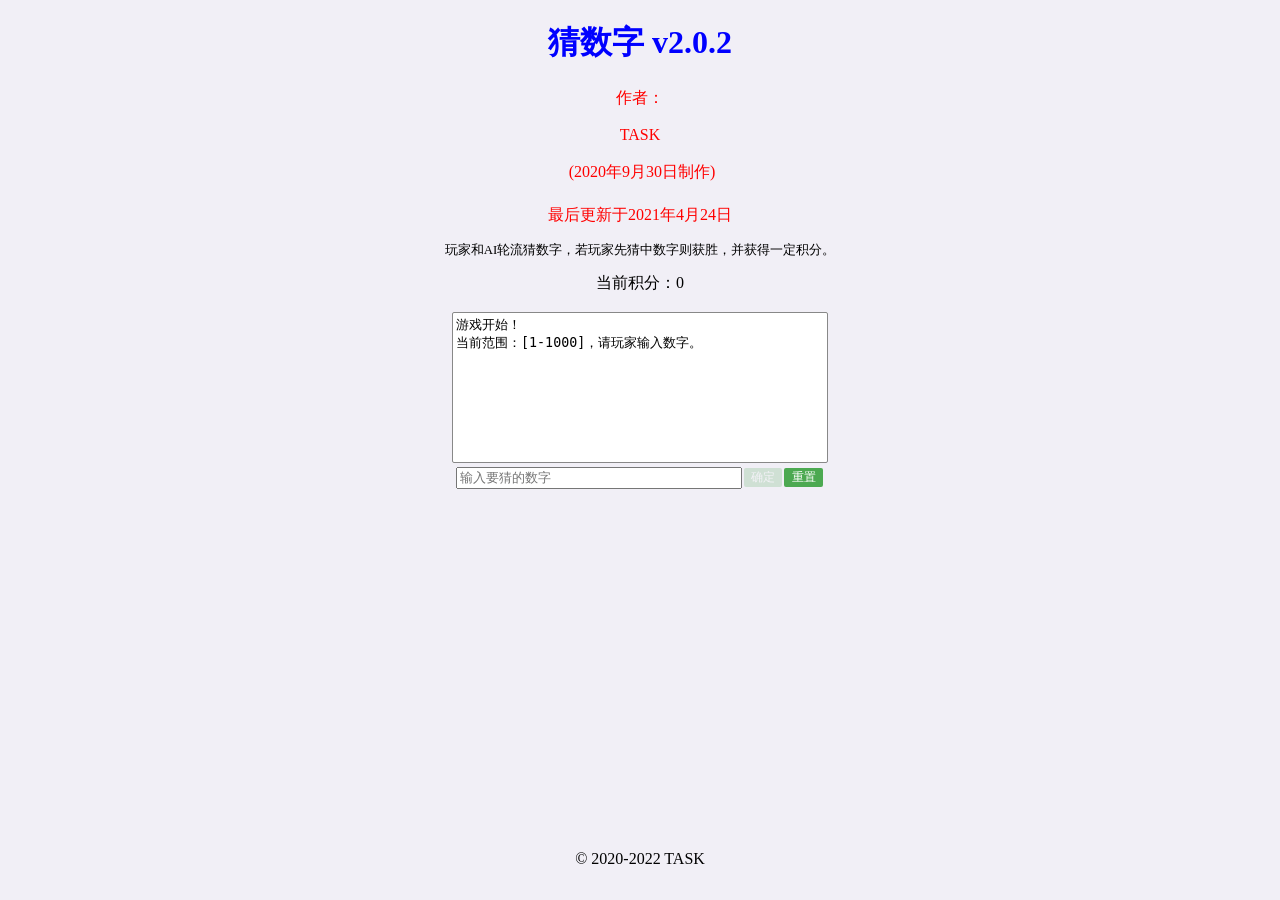
<file: guess-number/index.html>
<!DOCTYPE html>
<html>

<head>
	<meta charset="utf-8" name="viewport" content="width=device-width,initial-scale=1">
	<title>(っ °Д °;)っ</title>
	<link rel="stylesheet" href="style.css">
	<script src="main.js"></script>
	<style>
		.text {
			display: inline-block;
			width: 80vw;
			min-width: 1.8em;
			max-width: 27.6em;
			height: calc(40vh - 217px);
			min-height: 3.8em;
			max-height: 16.8em;
			text-align: start;
			font-family: Consolas, monospace;
			font-size: 13.33px;
			background-color: #fff;
			resize: none;
			white-space: pre-wrap;
			overflow: auto;
			overflow-wrap: break-word;
			padding: 0.2em;
			border: 1px solid #888;
			border-radius: 2px;
		}

		.textbox {
			display: flex;
			justify-content: space-around;
			margin: auto;
			width: 80vw;
			min-width: 1.8em;
			max-width: 27.6em;
			font-size: 13.33px;
		}

		.input {
			flex-grow: 1;
		}
	</style>
</head>

<body>
	<noscript><strong style="color:#f00">此浏览器不支持JavaScript，该脚本无法运行。</strong></noscript>
	<div class="index">
		<div class="main">
			<h1 class="title"></h1>
			<p class="info"></p>
			<p class="profile">玩家和AI轮流猜数字，若玩家先猜中数字则获胜，并获得一定积分。</p>
			<div>当前积分：<span id="score"></span>
			</div><br>
			<div id="output" class="text"></div>
			<div id="input" class="textbox">
				<input id="number" class="input" placeholder="输入要猜的数字" oninput="analyse(this.value)">
				<input id="ok" class="disabled" type="button" onclick="guess()" value="确定">
				<input type="button" value="重置" onclick="location.reload(true)">
			</div>
		</div>
		<p class="footer">&copy;&nbsp;2020-2022&nbsp;TASK</p>
	</div>
	<script src="script.js"></script>
</body>

</html>
</file>
<file: guess-number/style.css>
/* noto-sans-sc-regular */
@font-face {
	font-family: 'Noto Sans SC';
	font-style: normal;
	font-weight: regular;
	src: url('//lib.baomitu.com/fonts/noto-sans-sc/noto-sans-sc-regular.eot');
	src: local('Noto Sans SC'), local('NotoSans SC-Normal'),
		url('//lib.baomitu.com/fonts/noto-sans-sc/noto-sans-sc-regular.eot?#iefix') format('embedded-opentype'),
		url('//lib.baomitu.com/fonts/noto-sans-sc/noto-sans-sc-regular.woff2') format('woff2'),
		url('//lib.baomitu.com/fonts/noto-sans-sc/noto-sans-sc-regular.woff') format('woff'),
		url('//lib.baomitu.com/fonts/noto-sans-sc/noto-sans-sc-regular.ttf') format('truetype'),
		url('//lib.baomitu.com/fonts/noto-sans-sc/noto-sans-sc-regular.svg#NotoSans SC') format('svg');
}

@font-face {
	font-family: icomoon;
	src: url("[data-uri]");
}

:root {
	--select-bg: rgba(147, 107, 255, 0.286);
	--hover-bg: rgba(60, 251, 76, 0.286);
	--active-bg: rgba(25, 240, 43, 0.427);
	--link-color: #f00;
	--link-bg: #37723a;
	--button-bg: #4ca951;
	--button-hover-bg: #57d15d;
	--button-active-bg: #37723a;
}

/* [theme="dark"] {
	--select-color: rgba(255, 107, 147, 0.286);
} */
::selection {
	background-color: var(--select-bg);
}

::-moz-selection {
	background-color: var(--select-bg);
}

:root,
input,
select,
button {
	font-family: Noto Sans SC;
}

body {
	margin: 0;
	text-align: center;
	background-color: #f1eff6;
}

a {
	text-decoration: none;
	color: var(--link-color);
	border-radius: 2px;
	cursor: pointer;
}

a:hover,
input[type="checkbox"]+label:hover,
input[type="radio"]+label:hover {
	background-color: var(--hover-bg);
}

a:active {
	background-color: var(--active-bg);
}

button,
input[type="button"],
input[type="file"]+label {
	background-color: var(--button-bg);
	color: #fff;
	border: none;
	border-radius: 2px;
	font-size: 0.9em;
	padding: 0.1em 0.6em;
	margin: 0.1em;
	cursor: pointer;
}

button:hover,
input[type="button"]:hover,
input[type="file"]+label:hover {
	background-color: var(--button-hover-bg);
}

button:active,
input[type="button"]:active,
input[type="file"]+label:active {
	background-color: var(--button-active-bg);
}

button,
label,
input[type="button"] {
	-webkit-user-select: none;
	-moz-user-select: none;
	user-select: none;
}

input[type="checkbox"],
input[type="file"],
input[type="radio"],
.hide {
	display: none !important;
}

.i-pause::after {
	font: 1em icomoon;
	content: "\e900";
}

.i-settings::after {
	font: 1em icomoon;
	content: "\e909";
}

input[type="checkbox"]+label::before {
	font: 0.9em icomoon;
	content: "\e907";
	margin-left: 0.2em;
	margin-right: 0.2em;
}

input[type="checkbox"]:checked+label::before {
	font: 0.9em icomoon;
	content: "\e906";
	margin-left: 0.2em;
	margin-right: 0.2em;
}

input[type="radio"]+label::before {
	font: 0.9em icomoon;
	content: "\e903";
	margin-left: 0.2em;
	margin-right: 0.2em;
}

input[type="radio"]:checked+label::before {
	font: 0.9em icomoon;
	content: "\e908";
	margin-left: 0.2em;
	margin-right: 0.2em;
}

textarea,
input[type="text"] {
	border: 1px solid #888;
	border-radius: 2px;
	padding: 0.2em;
	margin: 1px;
}

.main {
	display: none;
}

.title {
	color: #00f;
}

.info,
strong.error {
	color: #f00;
}

strong.warning {
	color: #fa0;
}

strong.accept {
	color: #080;
}

.index {
	display: flex;
	flex-direction: column;
	justify-content: space-between;
	min-height: 100vh;
}

.index>.header {
	color: blue;
	font-size: 2em;
	font-weight: bold;
	margin: 0;
	padding: 2rem;
	overflow-wrap: break-word;
}

.index>.footer {
	margin: 0;
	padding: 2rem;
	overflow-wrap: break-word;
}

.index>.content {
	flex-grow: 1;
	width: 90%;
	max-width: 480px;
	margin-inline: auto;
}

.index>.content fieldset {
	margin: auto;
	border: none;
	border-block-start: 1px dashed gray;
	padding-inline: 0;
	display: flex;
	flex-wrap: wrap;
	justify-content: center;
}

.index>.content legend {
	padding-inline: 1em;
}

.index>.content a {
	display: inline-block;
	margin: 5px;
	border: 2px solid var(--link-bg);
	border-radius: 5px;
	padding: 10px;
	flex-grow: 1;
	word-break: break-all;
}

.info {
	font-size: 1em;
	line-height: 1.33em;
}

.profile {
	font-size: 0.8em;
	line-height: 1.5em;
}

.disabled {
	opacity: 0.2;
	pointer-events: none;
}

.fade {
	opacity: 0 !important;
	visibility: hidden;
}
</file>
